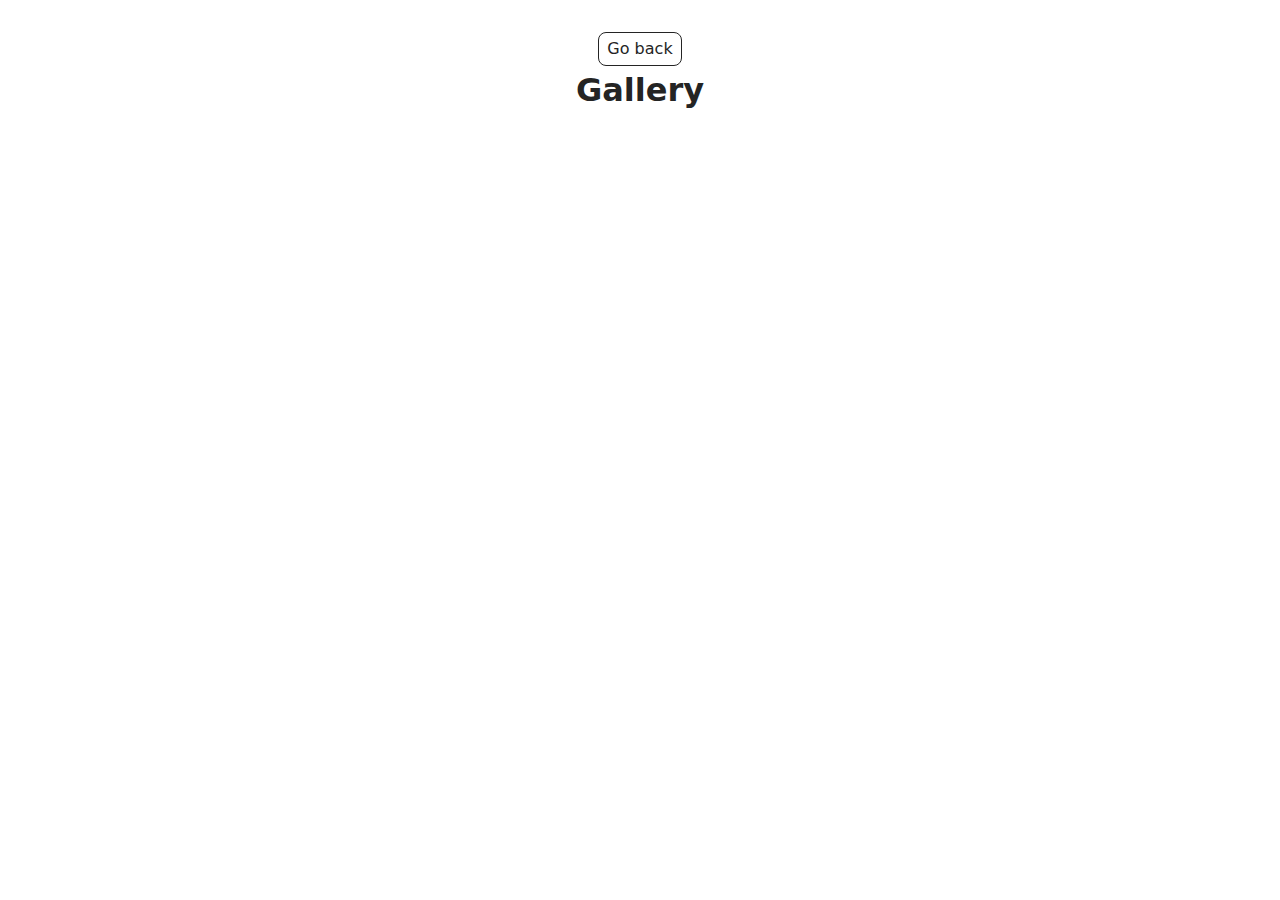
<file: src/1-gallery.html>
<!DOCTYPE html>
<html lang="en">
  <head>
    <meta charset="UTF-8" />
    <meta http-equiv="X-UA-Compatible" content="IE=edge" />
    <meta name="viewport" content="width=device-width, initial-scale=1.0" />
    <title>Gallery</title>
    <link rel="stylesheet" href="./css/styles.css" />
  </head>
  <body>
    <load
      src="./partials/header.html"
      icon-path="./img/sprite.svg#logo"
      highlight-act="active"
    />

    <main>
      <div class="container">
        <a class="back-link" href="./index.html">Go back</a>
        <h1 class="main-title">
         Gallery
        </h1>
        <load src="./partials/back-link.html" />
      </div>
    </main>

    <script type="module" src="./js/1-gallery.js"></script>

  </body>
</html>
</file>
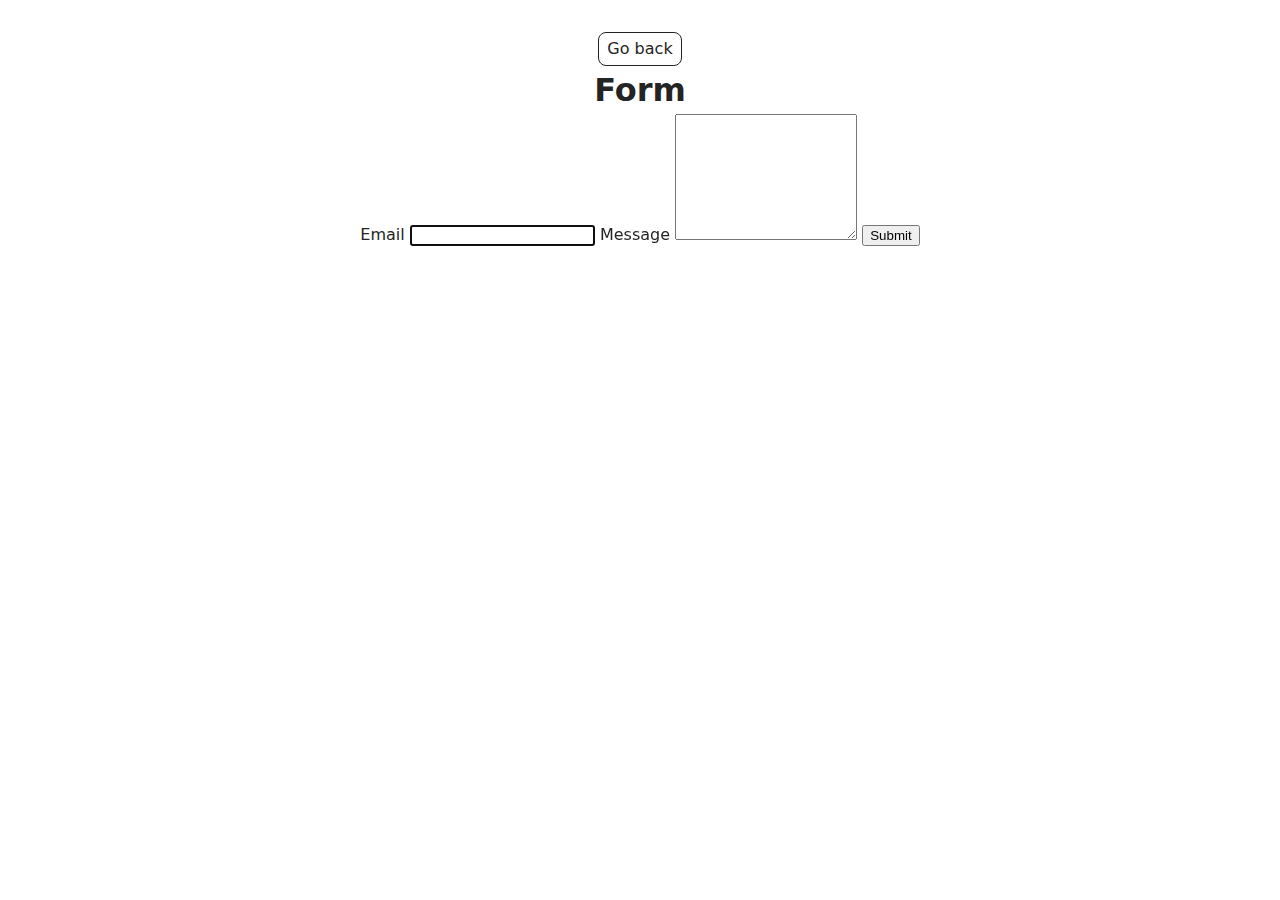
<file: src/2-form.html>
<!DOCTYPE html>
<html lang="en">
  <head>
    <meta charset="UTF-8" />
    <meta http-equiv="X-UA-Compatible" content="IE=edge" />
    <meta name="viewport" content="width=device-width, initial-scale=1.0" />
    <title>Form</title>
    <link rel="stylesheet" href="./css/styles.css" />
  </head>
  <body>
    <main>
      <div class="container">
        <a class="back-link" href="./index.html">Go back</a>
        <h1 class="main-title">
          Form
        </h1>
      </div>
      <form class="feedback-form" autocomplete="off">
        <label class="email">
          Email
          <input type="email" name="email" autofocus />
        </label>
        <label class="message">
          Message
          <textarea name="message" rows="8"></textarea>
        </label>
        <button class="btn" type="submit">Submit</button>
      </form>
    </main>

    
    <script type="module" src="./js/2-form.js"></script>
  </body>
</html>
</file>
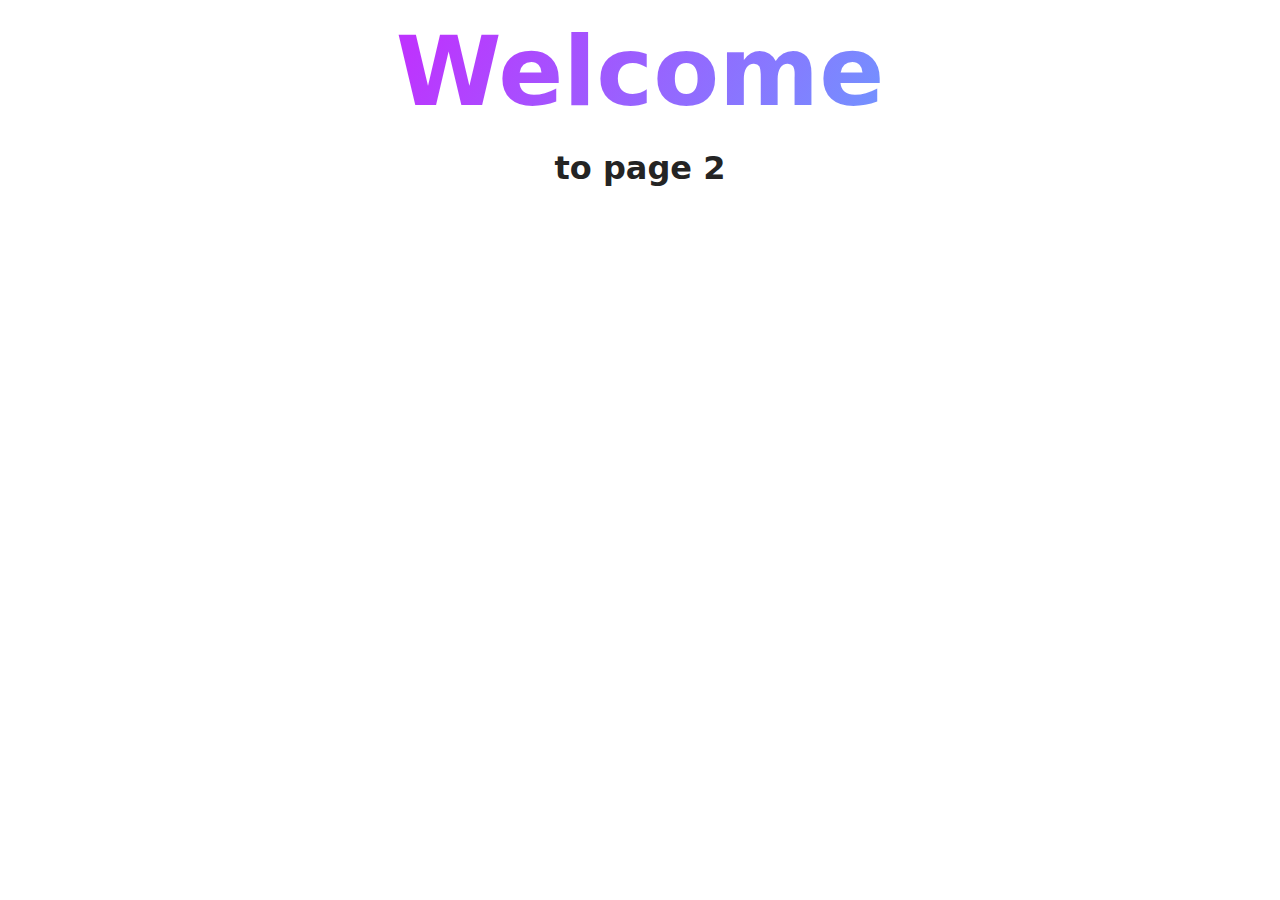
<file: src/page-2.html>
<!DOCTYPE html>
<html lang="en">
  <head>
    <meta charset="UTF-8" />
    <meta http-equiv="X-UA-Compatible" content="IE=edge" />
    <meta name="viewport" content="width=device-width, initial-scale=1.0" />
    <title>Page 2</title>
    <link rel="stylesheet" href="./css/styles.css" />
  </head>
  <body>
    <load
      src="./partials/header.html"
      icon-path="./img/sprite.svg#logo"
      highlight-act="active"
    />

    <main>
      <div class="container">
        <h1 class="main-title">
          <span class="main-title-gradient">Welcome</span> to page 2
        </h1>
        <load src="./partials/back-link.html" />
      </div>
    </main>

    <load src="./partials/footer.html" />
  </body>
</html>
</file>
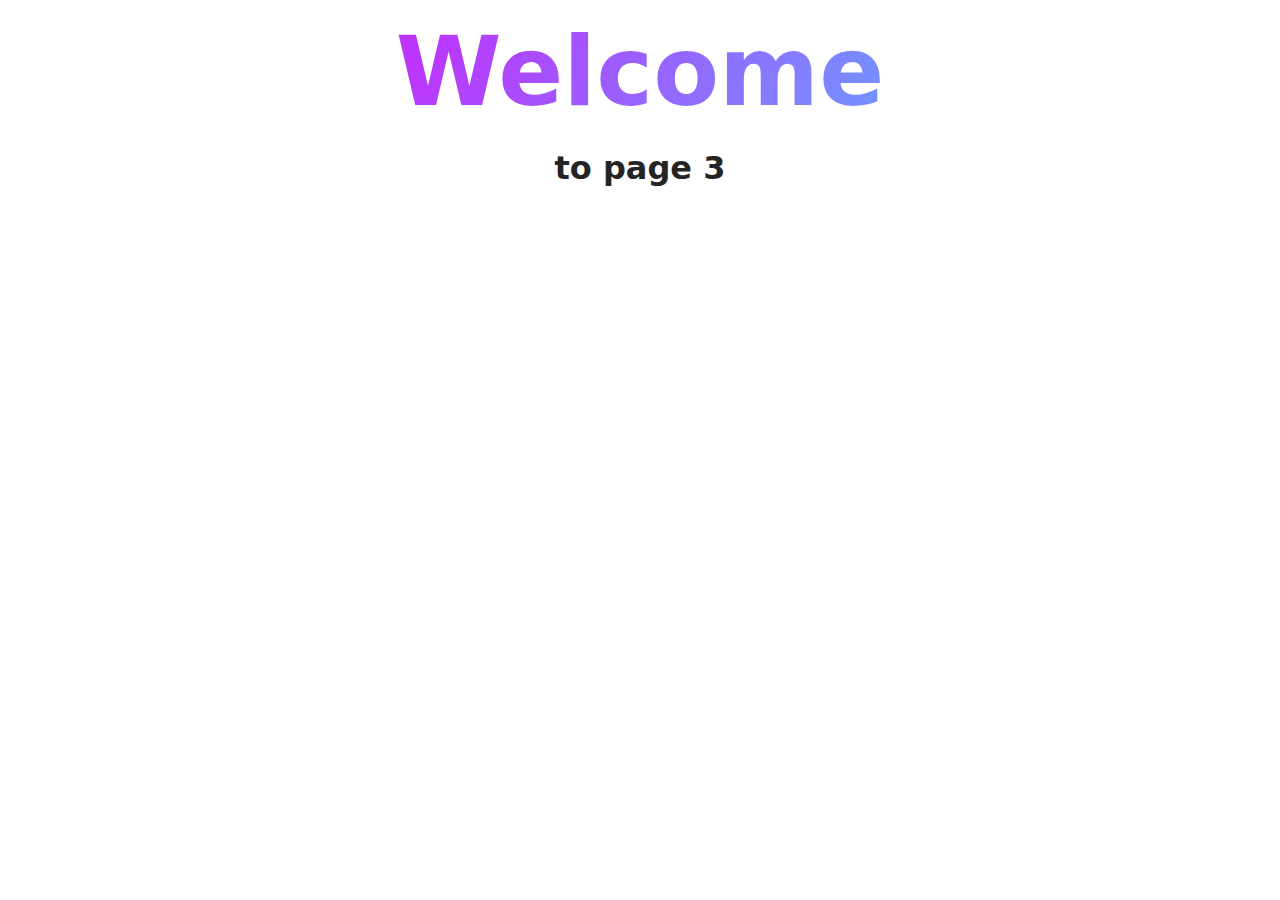
<file: src/page-3.html>
<!DOCTYPE html>
<html lang="en">
  <head>
    <meta charset="UTF-8" />
    <meta http-equiv="X-UA-Compatible" content="IE=edge" />
    <meta name="viewport" content="width=device-width, initial-scale=1.0" />
    <title>Page 3</title>
    <link rel="stylesheet" href="./css/styles.css" />
  </head>
  <body>
    <load
      src="./partials/header.html"
      icon-path="./img/sprite.svg#logo"
      highlight-curr="active"
    />

    <main>
      <div class="container">
        <h1 class="main-title">
          <span class="main-title-gradient">Welcome</span> to page 3
        </h1>
        <load src="./partials/back-link.html" />
      </div>
    </main>

    <load src="./partials/footer.html" />
  </body>
</html>
</file>
<file: src/css/styles.css>
/**
  |============================
  | include css partials with
  | default @import url()
  |============================
*/
/* Common styles */
@import url('./reset.css');
@import url('./base.css');
@import url('./container.css');
@import url('./animations.css');

/* Sections style */
@import url('./header.css');
@import url('./vite-promo.css');
@import url('./badges.css');
@import url('./back-link.css');
@import url('./footer.css');
</file>
